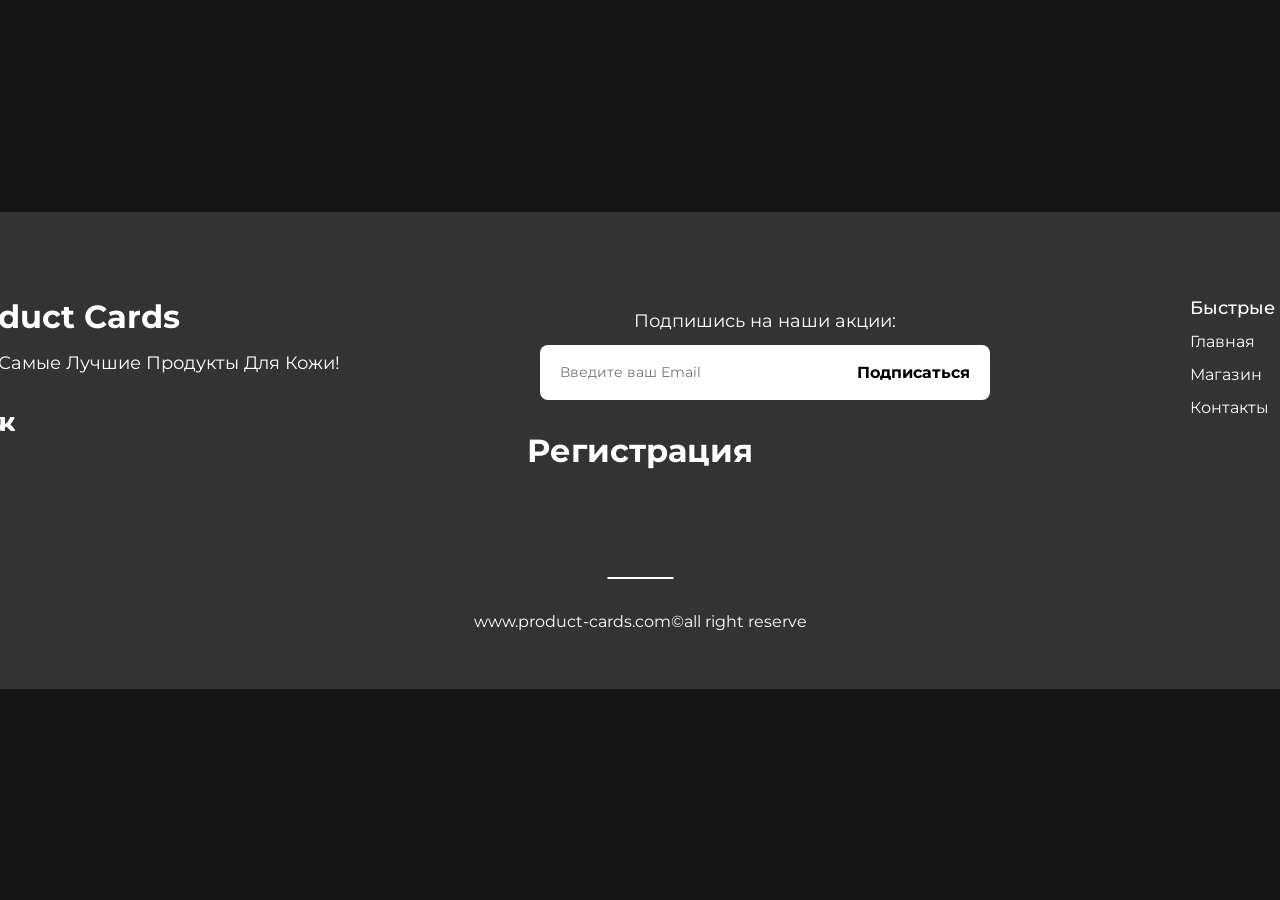
<file: index-footer.html>
<!DOCTYPE html>
<html lang="en">

<head>
  <meta charset="UTF-8">
  <meta name="viewport" content="width=device-width, initial-scale=1.0">
  <link rel="preconnect" href="https://fonts.googleapis.com">
  <link rel="preconnect" href="https://fonts.gstatic.com" crossorigin>
  <link href="https://fonts.googleapis.com/css2?family=Montserrat:ital,wght@0,100..900;1,100..900&display=swap"
    rel="stylesheet">
  <link rel="stylesheet" href="style-footer.css">
  <title>Document</title>
</head>

<body>
  <div class="container">
    <nav class="navbar">
      <div class="nav-left__column">
        <h1 class="nav-left__title">Product Cards</h1>
        <p class="nav-left__description">У Нас Самые Лучшие Продукты Для Кожи!</p>
        <div class="social-icons">
          <a href="#" aria-label="Telegram">
            <img src="img/logo_tm.png" alt="Telegram">
          </a>
          <a href="#" aria-label="VK">
            <img src="img/logo_vk.png" alt="VK">
          </a>
        </div>
      </div>
      <div class="nav-center__column">
        <h2 class="nav-center__title">Подпишись на наши акции:</h2>
        <div class="subscribe-form">
          <input type="email" class="rectangle-input" placeholder="Введите ваш Email" required>
          <span class="divider">|</span>
          <button type="submit" class="subscribe-button">Подписаться</button>
        </div>
      </div>
      <div class="nav-right__column">
        <h3 class="nav-right__title">Быстрые ссылки</h3>
        <ul class="menu-list">
          <li><a href="#">Главная</a></li>
          <li><a href="#">Магазин</a></li>
          <li><a href="#">Контакты</a></li>
        </ul>

      </div>
    </nav>
    <footer class="footerbar">
      <hr class="footer-line">
      <a href="www.product-cards.com©all right reserve" class="footer__link">www.product-cards.com©all right reserve</a>
    </footer>
  </div>
  <button id="openModalBtn" class="register-btn">Регистрация</button>

  <div class="modal" id="registrationModal">
    <div class="overlay" id="modalOverlay"></div>

    <div class="modal-content">
      <button class="close-btn" id="closeModalBtn">&times;</button>
      <h4>Регистрация</h4>
      <form id="registerForm" novalidate>
        <label for="regName">Имя</label>
        <input type="text" id="regName" placeholder="Иван">

        <label for="regLastName">Фамилия</label>
        <input type="text" id="regLastName" placeholder="Иванов">

        <label for="regDate">Дата рождения:</label>
        <input type="date" id="regDate" required>

        <label for="regLogin">Логин:</label>
        <input type="text" id="regLogin" placeholder="ivan_cool">

        <label for="regPassword">Пароль:</label>
        <input type="password" id="regPassword" placeholder="Минимум 6 символов" required minlength="6">

        <label for="regPasswordConfirm">Повторите пароль:</label>
        <input type="password" id="regPasswordConfirm" placeholder="Введите пароль еще раз" required>


        <button type="submit" class="submit-btn">Создать аккаунт</button>
      </form>
    </div>
  </div>
  <script type="module" src="./homework-13.js"></script>
</body>

</html>
</file>
<file: style-footer.css>
* {
  margin: 0;
  padding: 0;
  box-sizing: border-box;
  font-family: 'Montserrat', sans-serif;
}

body {
  min-height: 100vh;
  background-color: #161616;
  display: flex;
  justify-content: center;
  align-items: center;
}

.container {
  position: relative;
  width: 1728px;
  height: 477px;
  background-color: #333333;
  color: #ffffff;
}

.navbar {
  display: flex;
  justify-content: space-between;
  align-items: flex-start;
  width: 1569px;
  height: 147px;
  padding: 85px 75px 245px 84px;
}

.nav-left__column {
  display: flex;
  flex-direction: column;
}

.nav-left__title {
  font-size: 32px;
  font-weight: 700;
  padding-bottom: 16px;
}

.nav-left__description {
  font-size: 18px;
  font-weight: 400;
  padding-bottom: 42px;
}

.social-icons {
  display: flex;
  gap: 30px;
}

.nav-center__column {
  display: flex;
  flex-direction: column;
  align-items: center;
}

.nav-center__title {
  font-size: 18px;
  font-weight: 400;
  padding: 13px;
  text-align: center;
}

.subscribe-form {
  display: flex;
  align-items: center;
  width: 450px;
  height: 55px;
  background-color: #ffffff;
  border-radius: 8px;
  padding: 0 20px;
  justify-content: space-between;
}

.rectangle-input {
  height: 100%;
  border: none;
  background: transparent;
  font-size: 14px;
  outline: none;
}

.divider {
  color: #ffffff;
  margin: 0 15px;
  right: 20px;
}

.subscribe-button {
  border: none;
  background: transparent;
  font-size: 16px;
  font-weight: 700;
  cursor: pointer;
}

.nav-right__column {
  display: flex;
  flex-direction: column;
  align-items: flex-start;
}

.nav-right__title {
  color: #ffffff;
  font-size: 18px;
  font-weight: 500;
  padding-bottom: 13px;
}

.menu-list {
  list-style: none;
  display: flex;
  flex-direction: column;
  align-items: flex-start;
  font-weight: 400;
  gap: 14px;
}

.menu-list a {
  color: #ffffff;
  text-decoration: none;
}

.footerbar {
  position: absolute;
  bottom: 30px;
  left: 50%;
  transform: translateX(-50%);
  display: flex;
  flex-direction: column;
  align-items: center;
}

.footer-line {
  width: 66px;
  border: 1px solid #ffffff;
  margin: 0 auto;
}

.footer__link {
  padding-top: 33px;
  padding-bottom: 28px;
  color: #ffffff;
  text-decoration: none;
}

.modal {
  display: none;
  position: fixed;
  top: 0;
  left: 0;
  width: 100%;
  height: 100%;
}

.modal.modal-showed {
display: block;
}

.overlay {
  position: absolute;
  top: 0;
  left: 0;
  width: 100%;
  height: 100%;
  background-color: rgba(0, 0, 0, 0.7);
  z-index: 1000;
}

.modal-content {
  position: absolute;
  background-color: #ffffff;
  color: #333333;
  padding: 40px;
  border-radius: 12px;
  width: 450px;
  top: 50%;
  left: 50%;
  transform: translate(-50%, -50%);
  z-index: 1001;
  box-shadow: 0 5px 15px rgba(0, 0, 0, 0.5);
}

.close-btn {
  position: absolute;
  top: 15px;
  right: 20px;
  font-size: 28px;
  color: #333333;
}

#registerForm {
  display: flex;
  flex-direction: column;
  gap: 10px;
  margin-top: 15px;
  
}

#registerForm label {
  font-size: 14px;
  font-weight: 600;
}

#registerForm input {
  padding: 10px;
  font-size: 14px;
  background-color: transparent;
  border: 1px solid #555555;
}

.register-btn {
  position: absolute;
  display: flex;
  justify-content: center;
  color: #ffffff;
  cursor: pointer;
  background: none;
  outline: none;
  border: none;
  font-size: 32px;
  font-weight: 700;
}

.submit-btn {
  background: none;
  border: none;
  background-color:#333333;
  color: #ffffff;
  width: 400px;
  padding: 12px 0;
  font-size: 16px;
  cursor: pointer;
}
</file>
